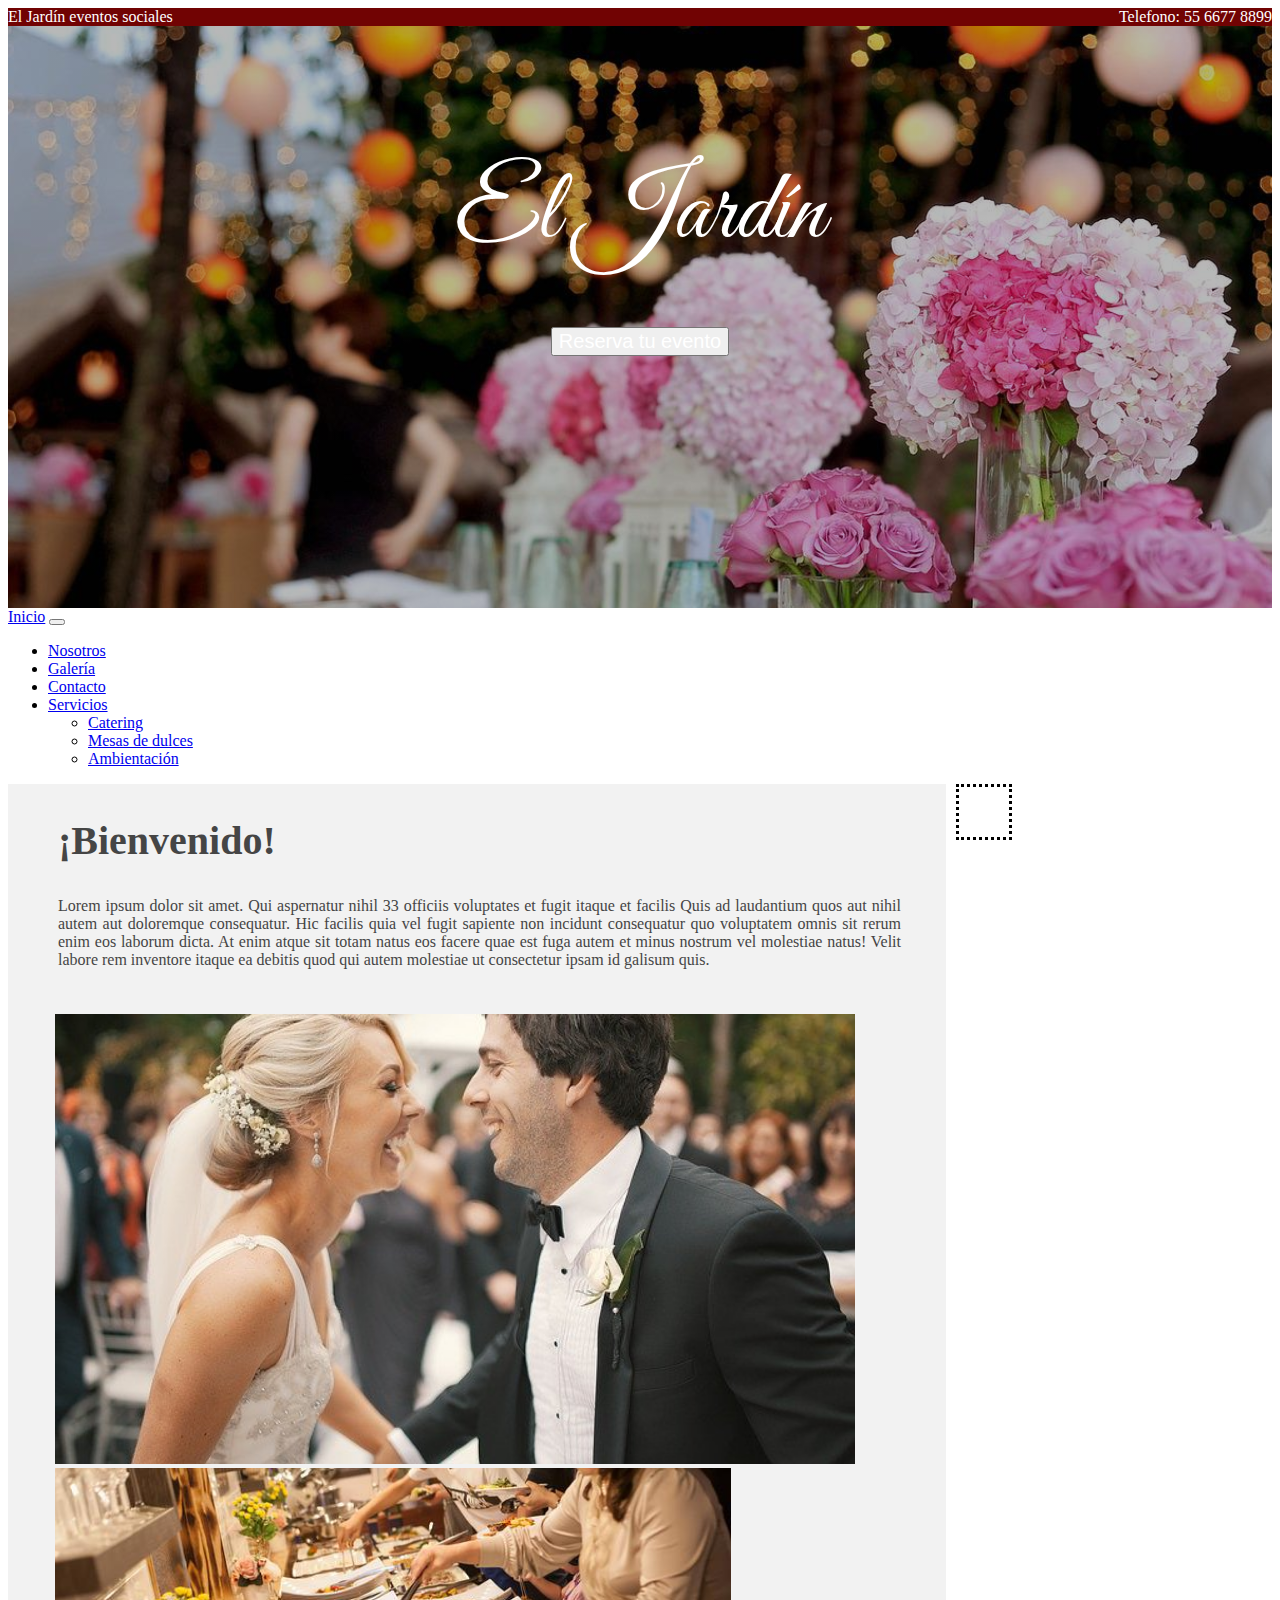
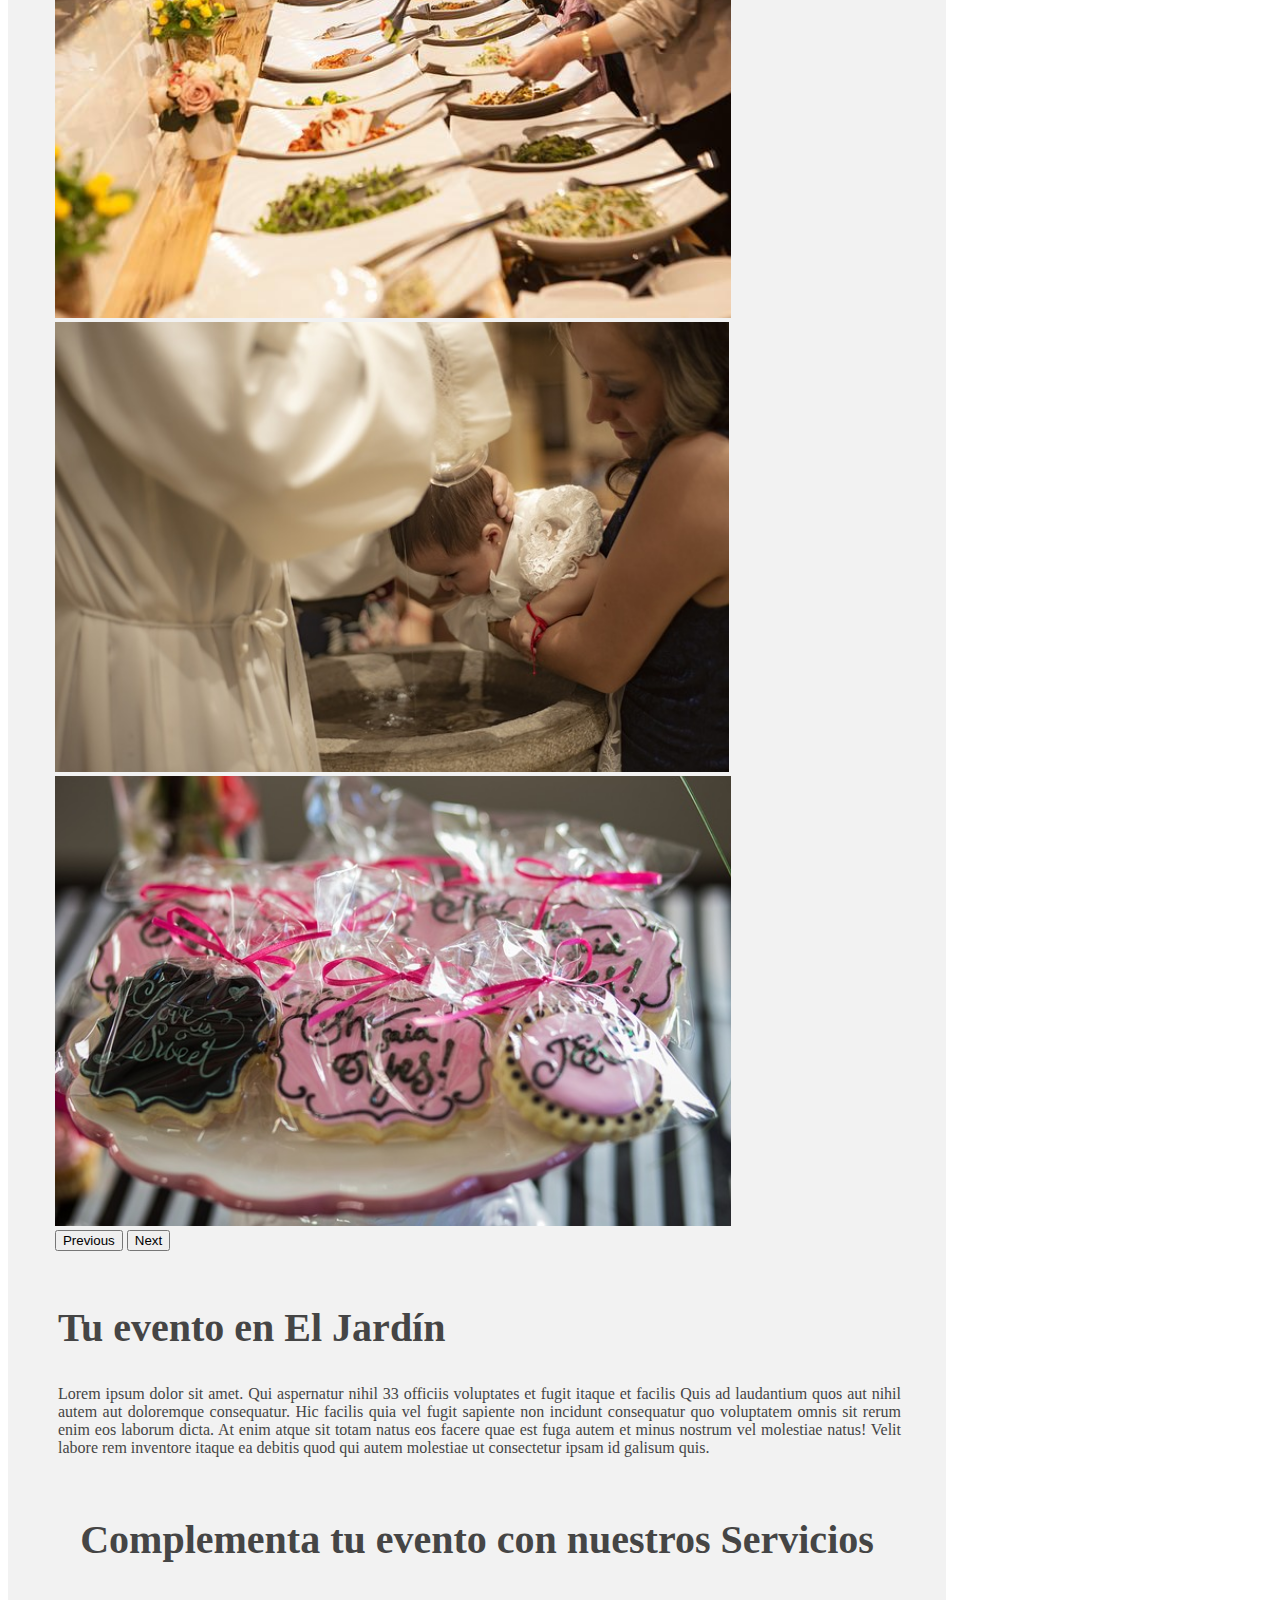
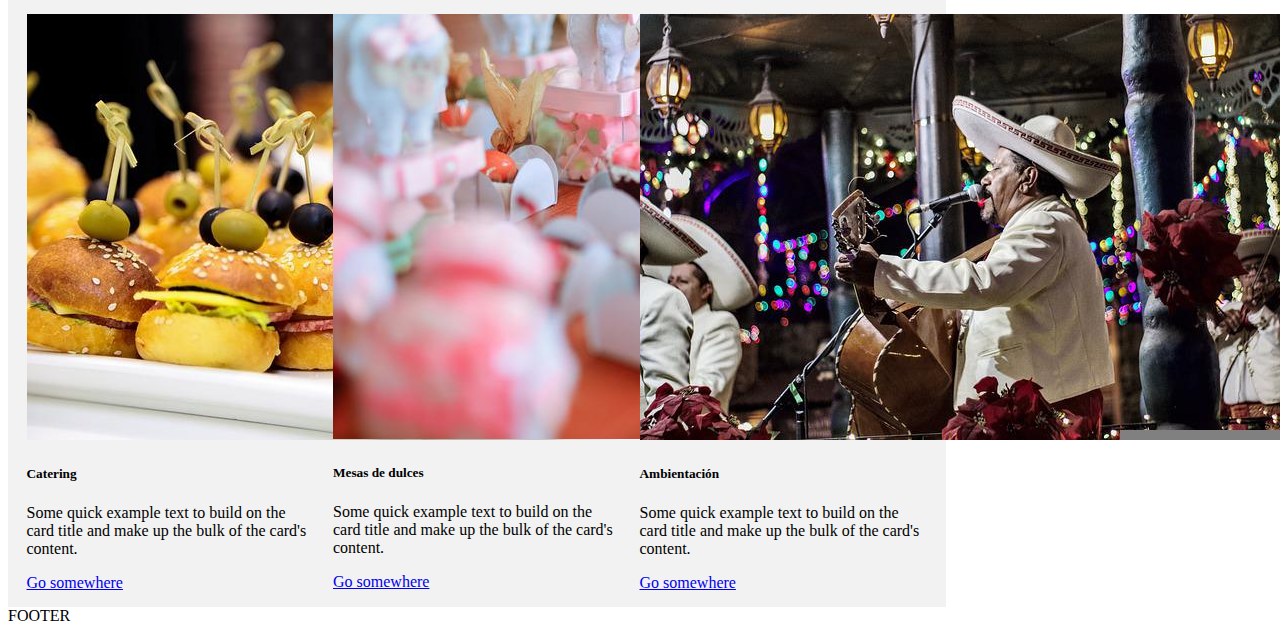
<file: index.html>
<!DOCTYPE html>
<html lang="en">

<head>
    <meta charset="UTF-8">
    <meta http-equiv="X-UA-Compatible" content="IE=edge">
    <meta name="viewport" content="width=device-width, initial-scale=1.0">
    <title>El Jardín</title>
    <link rel="stylesheet" href="style.css">
    <link rel="preconnect" href="https://fonts.googleapis.com">
    <link rel="preconnect" href="https://fonts.googleapis.com">
    <link rel="preconnect" href="https://fonts.gstatic.com" crossorigin>
    <link href="https://fonts.googleapis.com/css2?family=Great+Vibes&family=Pacifico&family=Smooch&display=swap" rel="stylesheet">
    <link href="https://cdn.jsdelivr.net/npm/bootstrap@5.2.0-beta1/dist/css/bootstrap.min.css" rel="stylesheet" integrity="sha384-0evHe/X+R7YkIZDRvuzKMRqM+OrBnVFBL6DOitfPri4tjfHxaWutUpFmBp4vmVor" crossorigin="anonymous">
    <script src="https://cdn.jsdelivr.net/npm/bootstrap@5.2.0-beta1/dist/js/bootstrap.bundle.min.js" integrity="sha384-pprn3073KE6tl6bjs2QrFaJGz5/SUsLqktiwsUTF55Jfv3qYSDhgCecCxMW52nD2" crossorigin="anonymous"></script>
    <link
    rel="stylesheet"
    href="https://cdnjs.cloudflare.com/ajax/libs/animate.css/4.1.1/animate.min.css"
  />
</head>

<body>
    
    <header class="encabezado">
      
        <div class="titulo">
          <div class="titSup">El Jardín eventos sociales</div>
          <div class="telefono">Telefono: 55 6677 8899</div>
        </div>
      
        <div class="logo animate__fadeIn"><text>El Jardín</text></div>
        <div id="posBoton"><a href="Contacto.html"><button type="button" class="btn btn-warning"><div class="textoBoton">Reserva tu evento</div></button></a></div>
    </header>
    <div id="barraNav">
        <nav class="navbar navbar-expand-lg bg-light">
            <div class="container-fluid">
              <a class="navbar-brand" href="#">Inicio</a>
              <button class="navbar-toggler" type="button" data-bs-toggle="collapse" data-bs-target="#navbarNavDropdown" aria-controls="navbarNavDropdown" aria-expanded="false" aria-label="Toggle navigation">
                <span class="navbar-toggler-icon"></span>
              </button>
              <div class="collapse navbar-collapse" id="navbarNavDropdown">
                <ul class="navbar-nav">
                  <li class="nav-item">
                    <a class="nav-link active" aria-current="page" href="#">Nosotros</a>
                  </li>
                  <li class="nav-item">
                    <a class="nav-link" href="#">Galería</a>
                  </li>
                  <li class="nav-item">
                    <a class="nav-link" href="Contacto.html">Contacto</a>
                  </li>
                  <li class="nav-item dropdown">
                    <a class="nav-link dropdown-toggle" href="#" id="navbarDropdownMenuLink" role="button" data-bs-toggle="dropdown" aria-expanded="false">
                      Servicios
                    </a>
                    <ul class="dropdown-menu" aria-labelledby="navbarDropdownMenuLink">
                      <li><a class="dropdown-item" href="#">Catering</a></li>
                      <li><a class="dropdown-item" href="#">Mesas de dulces</a></li>
                      <li><a class="dropdown-item" href="#">Ambientación</a></li>
                    </ul>
                  </li>
                </ul>
              </div>
            </div>
        </nav>
    </div>
    <section id="gridPrincipal">
        <div class="seccion">
            <div class="contenido">
              <div class="parrafoIndex">
              <h2 class="tituloContenido">¡Bienvenido!</h2>
              <div>
                <p class="textoIndex">Lorem ipsum dolor sit amet. Qui aspernatur nihil 33 officiis voluptates et fugit itaque et facilis Quis ad laudantium quos aut nihil autem aut doloremque 
                  consequatur. Hic facilis quia vel fugit sapiente non incidunt consequatur quo voluptatem omnis sit rerum enim eos laborum dicta. At enim atque sit totam 
                  natus eos facere quae est fuga autem et minus nostrum vel molestiae natus! Velit labore rem inventore itaque ea debitis quod qui autem molestiae ut 
                  consectetur ipsam id galisum quis.</p>
              </div>
              </div>
            </div>
            <div class="imagenes">
              <div class="galeriaCarrusel">
                <div id="carouselExampleFade" class="carousel slide carousel-fade" data-bs-ride="carousel">
                  <div class="carousel-inner">
                    <div class="carousel-item active">
                      <img src="boda.jpg" class="d-block w-100" alt="boda" height="450px">
                    </div>
                    <div class="carousel-item">
                      <img src="banquete.jpg" class="d-block w-100" alt="banquete" height="450px">
                    </div>
                    <div class="carousel-item">
                      <img src="bautizo.jpg" class="d-block w-100" alt="bautizo" height="450px">
                    </div>
                    <div class="carousel-item">
                      <img src="galletas.jpg" class="d-block w-100" alt="postres" height="450px">
                    </div>
                  </div>
                  <button class="carousel-control-prev" type="button" data-bs-target="#carouselExampleFade" data-bs-slide="prev">
                    <span class="carousel-control-prev-icon" aria-hidden="true"></span>
                    <span class="visually-hidden">Previous</span>
                  </button>
                  <button class="carousel-control-next" type="button" data-bs-target="#carouselExampleFade" data-bs-slide="next">
                    <span class="carousel-control-next-icon" aria-hidden="true"></span>
                    <span class="visually-hidden">Next</span>
                  </button>
                </div>
              </div>
            </div>
            <div class="contenido">
              <div class="parrafoIndex">
              <h2 class="tituloContenido">Tu evento en El Jardín</h2>
              <div>
                <p class="textoIndex">Lorem ipsum dolor sit amet. Qui aspernatur nihil 33 officiis voluptates et fugit itaque et facilis Quis ad laudantium quos aut nihil autem aut doloremque 
                  consequatur. Hic facilis quia vel fugit sapiente non incidunt consequatur quo voluptatem omnis sit rerum enim eos laborum dicta. At enim atque sit totam 
                  natus eos facere quae est fuga autem et minus nostrum vel molestiae natus! Velit labore rem inventore itaque ea debitis quod qui autem molestiae ut 
                  consectetur ipsam id galisum quis.</p>
              </div>
              </div>
            </div>
            <div class="tituloTarjetas"><h2 class="tituloContenido">Complementa tu evento con nuestros Servicios</h2></div><br>
            <div class="tarjetasServicios">

              <div class="card" style="width: 18rem;">
                <img src="catering.jpg" class="card-img-top" alt="Catering">
                <div class="card-body">
                  <h5 class="card-title">Catering</h5>
                  <p class="card-text">Some quick example text to build on the card title and make up the bulk of the card's content.</p>
                  <a href="#" class="btn btn-primary">Go somewhere</a>
                </div>
              </div>
              <div class="card" style="width: 18rem;">
                <img src="mesaDulces.jpg" class="card-img-top" alt="Mesa Dulces">
                <div class="card-body">
                  <h5 class="card-title">Mesas de dulces</h5>
                  <p class="card-text">Some quick example text to build on the card title and make up the bulk of the card's content.</p>
                  <a href="#" class="btn btn-primary">Go somewhere</a>
                </div>
              </div>
              <div class="card" style="width: 18rem;">
                <img src="mariachi.jpg" class="card-img-top" alt="Mariachis">
                <div class="card-body">
                  <h5 class="card-title">Ambientación</h5>
                  <p class="card-text">Some quick example text to build on the card title and make up the bulk of the card's content.</p>
                  <a href="#" class="btn btn-primary">Go somewhere</a>
                </div>
              </div>
              
            </div>

        </div>
        <aside>
          <div class="contactoAside">

          </div>
            <!--<h3 class="tituloAside">Solicita un presupuesto</h3>
            <div class="formulario">
              <div class="fondoForm">
              <form>
                <div>Nombre: <input type="text" name="nombre" size="20" placeholder="Nombre"></div>
                <div>Apellidos:
                  <input type="text" name="apellidos" size="20" placeholder="Apellido">
                </div><br>
                <div>Invitados:
                  <input type="radio" name="hm" value="h" required> 10-20/ 
                  <input type="radio" name="hm" value="m" required> 20-50/
                  <input type="radio" name="hm" value="m" required> 50 +
                </div><br>
                <div>
                  <p>Fecha del evento:</p><input type="date" name="fecha"><br><br>
                </div>
                <div><textarea name="texto" rows="3" cols="27" placeholder="Cuentanos de tu evento"></textarea></div>
                <button type="submit">
                  Enviar
                </button>
              </form>
              </div>
            </div>-->
        </aside>
    </section>
    <footer>
        <div>FOOTER</div>
    </footer>
</body>
</file>
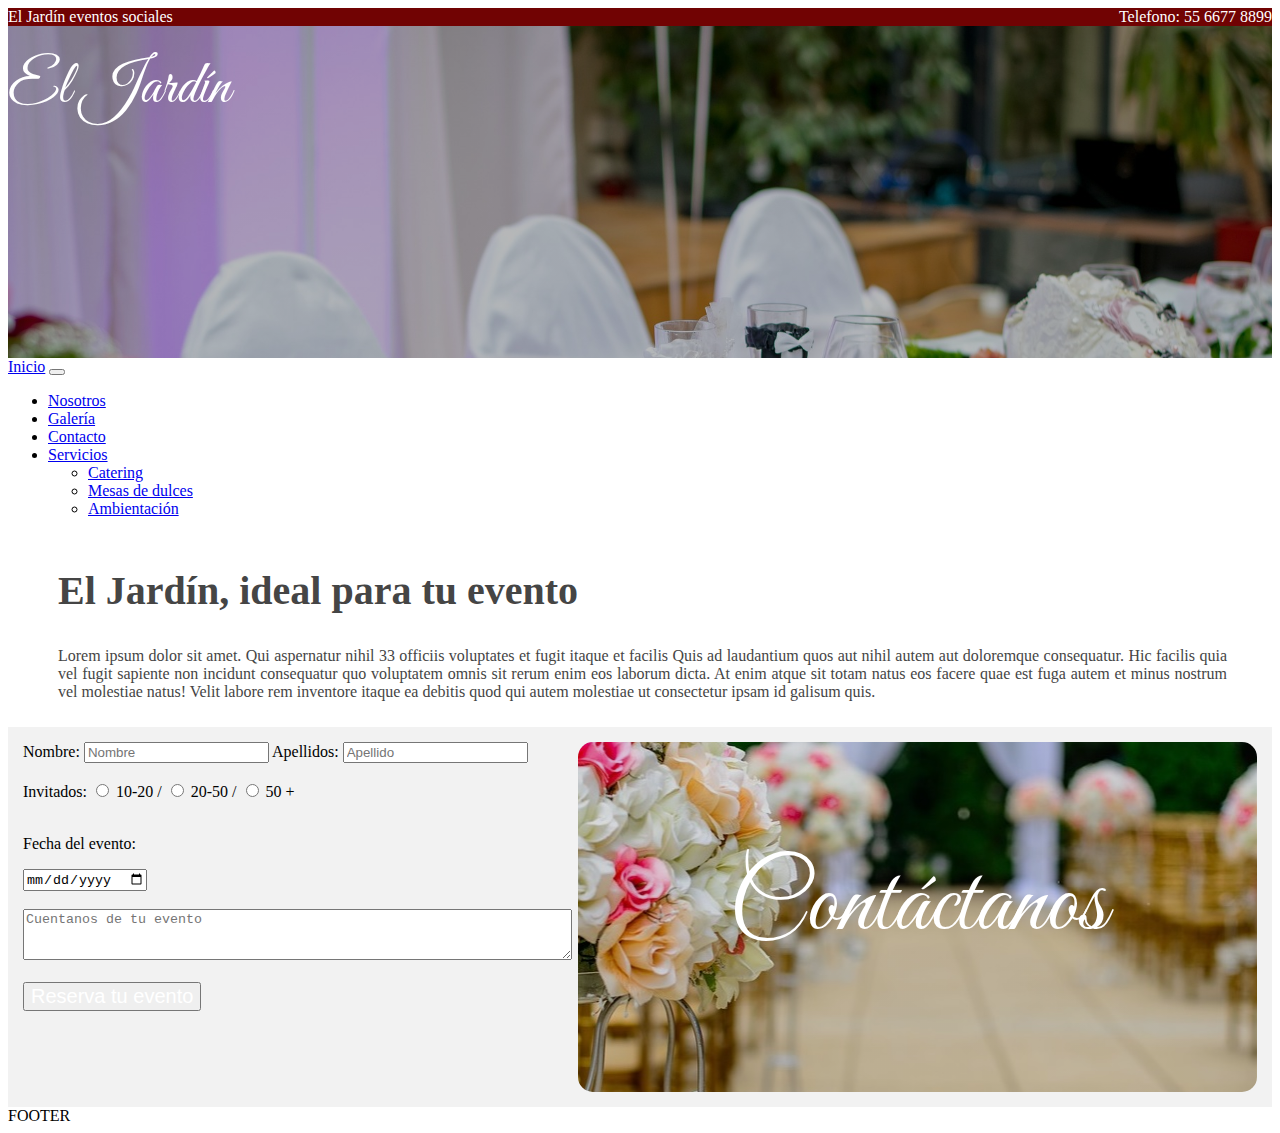
<file: Contacto.html>
<!DOCTYPE html>
<html lang="en">

<head>
    <meta charset="UTF-8">
    <meta http-equiv="X-UA-Compatible" content="IE=edge">
    <meta name="viewport" content="width=device-width, initial-scale=1.0">
    <title>El Jardín</title>
    <link rel="stylesheet" href="style.css">
    <link rel="preconnect" href="https://fonts.googleapis.com">
    <link rel="preconnect" href="https://fonts.googleapis.com">
    <link rel="preconnect" href="https://fonts.gstatic.com" crossorigin>
    <link href="https://fonts.googleapis.com/css2?family=Great+Vibes&family=Pacifico&family=Smooch&display=swap" rel="stylesheet">
    <!--<link rel="preconnect" href="https://fonts.googleapis.com">
    <link href="https://fonts.googleapis.com/css2?family=Pacifico&family=Smooch&display=swap" rel="stylesheet">-->
    <link href="https://cdn.jsdelivr.net/npm/bootstrap@5.2.0-beta1/dist/css/bootstrap.min.css" rel="stylesheet" integrity="sha384-0evHe/X+R7YkIZDRvuzKMRqM+OrBnVFBL6DOitfPri4tjfHxaWutUpFmBp4vmVor" crossorigin="anonymous">
    <script src="https://cdn.jsdelivr.net/npm/bootstrap@5.2.0-beta1/dist/js/bootstrap.bundle.min.js" integrity="sha384-pprn3073KE6tl6bjs2QrFaJGz5/SUsLqktiwsUTF55Jfv3qYSDhgCecCxMW52nD2" crossorigin="anonymous"></script>
    <link
    rel="stylesheet"
    href="https://cdnjs.cloudflare.com/ajax/libs/animate.css/4.1.1/animate.min.css"/>
</head>

<body>
    
    <header class="encabezadoContacto">
      
        <div class="titulo">
          <div class="titSup">El Jardín eventos sociales</div>
          <div class="telefono">Telefono: 55 6677 8899</div>
        </div>
        <div class="logoSecciones"><text>El Jardín</text></div>
    </header>

<!--BARRA NAVEGACION-->

    <div id="barraNav">
        <nav class="navbar navbar-expand-lg bg-light">
            <div class="container-fluid">
              <a class="navbar-brand" href="index.html">Inicio</a>
              <button class="navbar-toggler" type="button" data-bs-toggle="collapse" data-bs-target="#navbarNavDropdown" aria-controls="navbarNavDropdown" aria-expanded="false" aria-label="Toggle navigation">
                <span class="navbar-toggler-icon"></span>
              </button>
              <div class="collapse navbar-collapse" id="navbarNavDropdown">
                <ul class="navbar-nav">
                  <li class="nav-item">
                    <a class="nav-link active" aria-current="page" href="#">Nosotros</a>
                  </li>
                  <li class="nav-item">
                    <a class="nav-link" href="#">Galería</a>
                  </li>
                  <li class="nav-item">
                    <a class="nav-link" href="#">Contacto</a>
                  </li>
                  <li class="nav-item dropdown">
                    <a class="nav-link dropdown-toggle" href="#" id="navbarDropdownMenuLink" role="button" data-bs-toggle="dropdown" aria-expanded="false">
                      Servicios
                    </a>
                    <ul class="dropdown-menu" aria-labelledby="navbarDropdownMenuLink">
                      <li><a class="dropdown-item" href="#">Catering</a></li>
                      <li><a class="dropdown-item" href="#">Mesas de dulces</a></li>
                      <li><a class="dropdown-item" href="#">Ambientación</a></li>
                    </ul>
                  </li>
                </ul>
              </div>
            </div>
        </nav>
    </div>

<!--CUERPO DE LA PAGINA-->

    <section>
        <div class="seccionContacto"> <!--CONTENEDOR PADRE-->
            <div class="contenido"> <!--CONTENEDOR HIJO-->
              <div class="parrafoIndex">
              <h2 class="tituloContenido">El Jardín, ideal para tu evento</h2>
                <p class="textoIndex">Lorem ipsum dolor sit amet. Qui aspernatur nihil 33 officiis voluptates et fugit itaque et facilis Quis ad laudantium quos aut nihil autem aut doloremque 
                  consequatur. Hic facilis quia vel fugit sapiente non incidunt consequatur quo voluptatem omnis sit rerum enim eos laborum dicta. At enim atque sit totam 
                  natus eos facere quae est fuga autem et minus nostrum vel molestiae natus! Velit labore rem inventore itaque ea debitis quod qui autem molestiae ut 
                  consectetur ipsam id galisum quis.</p>
              </div>
            </div>
            <div>
                <div class="formatoFormulario">
                <form>
                    <div>Nombre: <input type="text" name="nombre" size="20" placeholder="Nombre"> Apellidos: <input type="text" name="apellidos" size="20" placeholder="Apellido"></div>
                    <br>
                    <div>Invitados:
                      <input type="radio" name="hm" value="h" required> 10-20 / 
                      <input type="radio" name="hm" value="m" required> 20-50  /
                      <input type="radio" name="hm" value="m" required> 50 +
                    </div><br>
                    <div>
                      <p>Fecha del evento:</p><input type="date" name="fecha"><br><br>
                    </div>
                    <div><textarea name="texto" rows="3" cols="66" placeholder="Cuentanos de tu evento"></textarea></div>
                    <br>
                    <button type="button" class="btn btn-warning"><div class="textoBoton">Reserva tu evento</div></button>
                </form>
                <div class="imagenContacto">
                  <!--<img src="wedding1.jpg" height="400px" width="796px">-->
                  <div class="contactanos">Contáctanos</div>
                </div>
                </div>
            </div>
    </section>
    <footer>
        <div>FOOTER</div>
    </footer>
</body>
</file>
<file: style.css>
.encabezado {
  grid-area: encabezado;
  height: 600px;
  background-image: -webkit-gradient(linear, left top, left bottom, from(rgba(0, 0, 0, 0.278))), url(flores.jpg);
  background-image: linear-gradient(rgba(0, 0, 0, 0.278)), url(flores.jpg);
  background-size: cover;
  background-blend-mode: darken;
  background-attachment: fixed;
  background-position: center;
  text-align: center;
}

#gridPrincipal {
  -webkit-box-pack: stretch;
      -ms-flex-pack: stretch;
          justify-content: stretch;
  display: -ms-grid;
  display: grid;
  -ms-grid-columns: 20% auto 25%;
      grid-template-columns: 20% auto 25%;
  -ms-grid-rows: 1fr auto;
      grid-template-rows: 1fr auto;
  -webkit-column-gap: 10px;
          column-gap: 10px;
  row-gap: 0px;
      grid-template-areas: "seccion seccion aside" "footer footer footer";
}

.titulo {
  display: -webkit-box;
  display: -ms-flexbox;
  display: flex;
  -webkit-box-pack: justify;
      -ms-flex-pack: justify;
          justify-content: space-between;
}

.titulo footer {
  background-color: #710303;
  color: white;
  text-align: center;
}

.logo {
  font-family: "Great Vibes", cursive;
  font-size: 100px;
  color: white;
  margin-top: 10%;
}

.textoBoton {
  color: white;
  font-size: 20px;
}

#posBoton {
  margin-top: 50px;
}

/*-----------CUERPO DE LA PAGINA-----------*/
.seccion {
  -ms-grid-row: 1;
  -ms-grid-column: 1;
  -ms-grid-column-span: 2;
  grid-area: seccion;
  height: auto;
  display: -webkit-box;
  display: -ms-flexbox;
  display: flex;
  -webkit-box-orient: vertical;
  -webkit-box-direction: normal;
      -ms-flex-direction: column;
          flex-direction: column;
  background-color: #f2f2f2;
}

.seccion aside {
  -ms-grid-row: 1;
  -ms-grid-column: 3;
  grid-area: aside;
  text-align: center;
  background-color: #f2f2f2;
}

.seccion .contenido {
  height: auto;
  width: auto;
}

/*.contenido {
    height: auto;
    width: auto;
    background-color: rgb(242, 242, 242);
}*/
.tituloContenido {
  font-family: 'Times New Roman', Times, serif;
  font-size: 40px;
}

/*.textoIndex {
    text-align: justify;
}*/
.parrafoIndex {
  margin-top: 20px;
  margin-left: 10px;
  margin-right: 5px;
  padding-left: 40px;
  padding-right: 40px;
  padding-bottom: 10px;
  color: #454545;
}

.parrafoIndex .textoIndex {
  text-align: justify;
}

.imagenes {
  height: 100%;
  width: auto;
  background-color: #f2f2f2;
  padding-bottom: 20px;
}

.galeriaCarrusel {
  /*background-color: grey;*/
  height: 100%;
  width: 90%;
  margin-left: 5%;
  margin-top: 2%;
}

.tituloTarjetas {
  text-align: center;
  color: #454545;
}

.tarjetasServicios {
  display: -webkit-box;
  display: -ms-flexbox;
  display: flex;
  -webkit-box-pack: space-evenly;
      -ms-flex-pack: space-evenly;
          justify-content: space-evenly;
  padding-bottom: 15px;
}

.contactoAside {
  height: 50px;
  width: 50px;
  border-style: dotted;
  position: -webkit-sticky;
  position: sticky;
}

/*.tituloAside {
    font-family: 'Times New Roman', Times, serif;
    margin-top: 20px;
    color: rgb(69, 69, 69);
}

.formulario {
    background-image: url(madera.jpg);
    background-size: cover;
    text-align: justify;
    height: 500px;
    width: 320px;
    border-radius: 15px;
    margin-top: 20%;
    margin-left: 10px;
    position: sticky;
}
.fondoForm {
    background-color: $colorFormularioContacto  ;
    padding-bottom: 20px;
    padding-top: 20px;
    padding-left: 10px;
    padding-right: 10px;
    border-radius: 15px;
    height: 420px;
    width: 260px;
    position: absolute;
    margin-top: 40px;
    margin-left: 30px;
    font-family: 'Times New Roman', Times, serif;
    color: rgb(69, 69, 69);
    
}*/
/*---------FOOTER----------*/
/*footer {
    background-color: rgb(113, 3, 3);
    color: white;
    text-align: center;
    grid-area: footer;
}*/
/*----------// FORMATO SECCIONES //----------*/
.encabezadoContacto {
  grid-area: encabezado;
  height: 350px;
  background-image: -webkit-gradient(linear, left top, left bottom, from(rgba(0, 0, 0, 0.278))), url(portadaContacto.jpg);
  background-image: linear-gradient(rgba(0, 0, 0, 0.278)), url(portadaContacto.jpg);
  background-size: cover;
  background-blend-mode: darken;
  background-attachment: fixed;
  background-position: center;
}

.titulo {
  background-color: #710303;
  color: white;
  display: -webkit-box;
  display: -ms-flexbox;
  display: flex;
  -webkit-box-pack: justify;
      -ms-flex-pack: justify;
          justify-content: space-between;
}

.logoSecciones {
  font-family: "Great Vibes", cursive;
  font-size: 60px;
  color: white;
  margin-top: 2%;
}

/*---------CUERPO DE CONTACTO---------*/
.seccionContacto {
  display: -webkit-box;
  display: -ms-flexbox;
  display: flex;
  -webkit-box-orient: vertical;
  -webkit-box-direction: normal;
      -ms-flex-direction: column;
          flex-direction: column;
  -webkit-column-gap: 10px;
          column-gap: 10px;
}

.contacto {
  display: -webkit-box;
  display: -ms-flexbox;
  display: flex;
  -webkit-box-pack: center;
      -ms-flex-pack: center;
          justify-content: center;
  height: 80%;
  width: 60%;
  background-image: url(madera.jpg);
  background-size: cover;
  background-position: center;
  border-radius: 30px;
}

.formularioContacto {
  background-size: cover;
  text-align: justify;
  height: auto;
  width: auto;
  border-radius: 15px;
  margin-top: 7%;
}

.formatoFormulario {
  background-color: #f2f2f2;
  width: auto;
  padding-top: 15px;
  padding-left: 15px;
  padding-bottom: 15px;
  padding-right: 15px;
  display: -webkit-box;
  display: -ms-flexbox;
  display: flex;
  -webkit-box-pack: justify;
      -ms-flex-pack: justify;
          justify-content: space-between;
}

.imagenContacto {
  height: 350px;
  width: 55%;
  border-radius: 15px;
  background-image: -webkit-gradient(linear, left top, left bottom, from(rgba(0, 0, 0, 0.134))), url(wedding1.jpg);
  background-image: linear-gradient(rgba(0, 0, 0, 0.134)), url(wedding1.jpg);
  background-position: center;
  text-align: center;
}

.contactanos {
  font-family: "Great Vibes", cursive;
  font-size: 100px;
  color: white;
  margin-top: 15%;
}

/*-----------RESPONSIVE-----------*/
@media (max-width: 992px) {
  #gridPrincipal {
    -webkit-box-pack: stretch;
        -ms-flex-pack: stretch;
            justify-content: stretch;
    display: -ms-grid;
    display: grid;
    -ms-grid-columns: 20% auto 25%;
        grid-template-columns: 20% auto 25%;
    -ms-grid-rows: 1fr 1fr auto;
        grid-template-rows: 1fr 1fr auto;
    -webkit-column-gap: 10px;
            column-gap: 10px;
    row-gap: 0px;
        grid-template-areas: "seccion seccion seccion" "aside aside aside" "footer footer footer";
  }
  aside {
    text-align: center;
    background-color: #f2f2f2;
  }
  .formulario {
    background-image: url(madera.jpg);
    background-size: cover;
    text-align: justify;
    height: 500px;
    width: 320px;
    border-radius: 15px;
    margin-top: 5%;
    margin-left: 30%;
    position: -webkit-sticky;
    position: sticky;
  }
  .fondoForm {
    /*background-color: rgb(255, 219, 225);*/
    background-color: #dfdfdf;
    padding-bottom: 20px;
    padding-top: 20px;
    padding-left: 10px;
    padding-right: 10px;
    border-radius: 15px;
    height: 420px;
    width: 260px;
    position: absolute;
    margin-top: 40px;
    margin-left: 30px;
    font-family: 'Times New Roman', Times, serif;
    color: #454545;
  }
  .imagenContacto {
    display: none;
  }
}
/*# sourceMappingURL=style.css.map */
</file>
